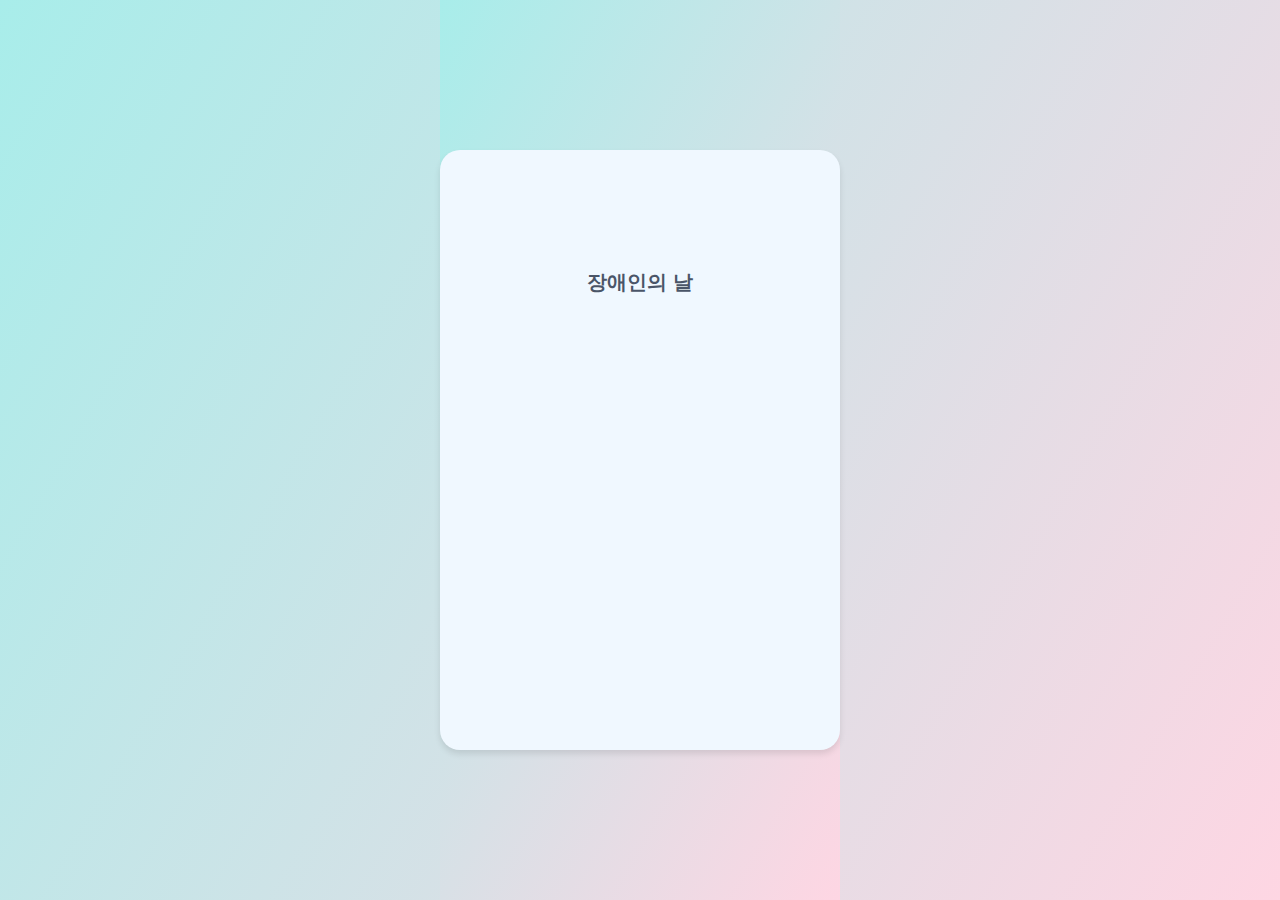
<file: index.html>
<!DOCTYPE html>
<html lang="ko">
<head>
    <meta charset="UTF-8">
    <meta name="viewport" content="width=device-width, initial-scale=1.0"> <!-- 모바일 반응형을 위한 뷰포트 설정 -->
    <title>OX Quiz</title>
    <link rel="stylesheet" href="style.css">
    <style>
     * {
        box-sizing: border-box;
        }
        /* 추가적인 스타일링이 필요한 경우 이곳에 적용 */
    </style>
    </head>
<body>
    <div class="quiz-container">
        <div class="rising-text">라이징 X 시선</div>
        <div class="sub-header">장애인의 날</div>
        <header class="quiz-header">
            <div class="header_OX"></div><div class="header_Quiz">OX 퀴즈</div>
        </header>
        <div class="quote">
            "장애인의 날에 대한 인식을 높이고, 모두가 편안하게 접근할 수 있는 환경을 만들어가요!"
        </div>
        <div class="social-media-links">
            <a href="https://www.instagram.com/hgu_rising/" target="_blank" class="instagram-link">
                <img src="image/instagram.svg" alt="Rising's Instagram">
                <span>라이징</span>
            </a>
            <a href="https://www.instagram.com/hgu_seesun/" target="_blank" class="instagram-link">
                <img src="image/instagram.svg" alt="Seesun's Instagram">
                <span>시선</span>
            </a>
        </div>
        <button class="start-button">Start</button>
        <div class="quiz-question" style="display: none;">
            <div id="question-div">
                <p id="question-text">여기에 문제가 표시됩니다.</p>
            </div>
            <div id="question-images">
                <img src="image/image6.png" id="image6" style="display: none;" alt="Image description for question 6">
                <img src="image/image7.png" id="image7" style="display: none;" alt="Image description for question 7">
                <img src="image/image8.png" id="image8" style="display: none;" alt="Image description for question 8">
                <img src="image/image9.png" id="image9" style="display: none;" alt="Image description for question 9">
                <img src="image/image10.png" id="image10" style="display: none;" alt="Image description for question 10">
            </div>
            <div id="content-div">
                <div id="result-message" style="display: none;"></div>
                <div id="explanation" style="display: none;"></div>
                <div id="big-result" style="display: none; font-size: 96px; text-align: center;"></div>

                <!-- 정답/오답 버튼 컨테이너 -->
                <div class="button-container">
                    <button class="answer-button button" id="true">O</button>
                    <button class="answer-button button" id="false">X</button>
                </div>
            </div>
            <!-- 이전/다음 문제 버튼 컨테이너 -->
            <div id="move-div" class="button-container">
                <!-- <button class="previous-question button" style="display: none;">이전 문제</button> -->
                <button class="next-question button" style="display: none;">다음 문제</button>
                <button class="view-results button" style="display: none;">결과 보기</button>
            </div>
        </div>
        <div class="quiz-results" style="display: none;">
            <p id="final-result">결과가 여기에 표시됩니다.</p>
            <button id="learn-more-button">더 알아보기</button>
        </div>        
        <script src="script.js"></script>
        
    </div>
</body>
</html>
</file>
<file: style.css>
/* {
    box-sizing: border-box;
} */
@media (max-width: 768px) { /* 태블릿과 스마트폰을 위한 설정 */
    .quiz-container {
        width: 100%; /* 화면 너비 전체 사용 */
        max-width: 100%; /* 최대 너비 제한 없음 */
        padding: 10px; /* 패딩 감소 */
        font-size: 16px; /* 전체 글꼴 크기 감소 */
    }

    .button {
        padding: 8px 16px; 
        font-size: 14px;
    }

    #big-result {
        font-size: 48px; 
    }

    .header_OX, .header_Quiz {
        font-size: 20px;
    }
    
    .quiz-header {
        font-size: 1.5em;
    }

    #question-text {
        font-size: 20px;
    }
    
    #result-message {
        font-size: 16px;
    }
}
body, html {
    height: 100%;
    margin: 0;
    font-family: 'Arial', sans-serif;
    background: linear-gradient(120deg, #a8edea 0%, #fed6e3 100%);
    display: flex;
    justify-content: center;
    align-items: center;
    text-align: center;
    animation: backgroundShift 10s ease-in-out infinite;
}
@keyframes backgroundShift {
    0%, 100% {
        background-position: 0 0;
    }
    50% {
        background-position: 100% 100%;
    }
}

.quiz-container {
    background-color: aliceblue;
    border-radius: 20px;
    box-shadow: 0 4px 6px rgba(0, 0, 0, 0.1);
    overflow: hidden;
    padding: 40px;
    width: 100%;
    min-width: 400px;
    max-width: 400px;
    height: 100%;
    min-height: 300px;
    max-height: 600px;

    position: relative;
    box-sizing: border-box; /* 패딩 포함하여 크기 계산 */
    gap: 20px; /* 컨테이너 내 요소들 사이에 공간 추가 */
    display: flex;
    flex-direction: column; /* 자식 요소들을 세로로 정렬 */
    align-items: center; /* 중앙 정렬 */
    justify-content: space-between; /* 공간 분배 */
    /* height: auto; 컨테이너 높이 자동 조절 */
}
.quiz-question {
    display: flex;
    flex-direction: column;
    width: 100%;
    height: 100%; /* 전체 높이 사용 */
    justify-content: flex-start;
    align-items: center;
    margin: 0;
    padding: 0;;
}

#question-div {
    flex: 0 0 auto; /* 높이의 10% 사용 */
    height: fit-content;
}

#content-div {
    position: absolute;
    top: 60px;
    width: 320px;
    flex: 1 1 auto; /* 남은 공간을 모두 사용, 자동 크기 조절 */
    display: flex;
    flex-direction: column;
    align-items: center;
    justify-content: center;
    height: 80%; /* 높이의 80% */
}

#move-div {
    position: absolute; /* 절대 위치 설정 */
    bottom: 0px; /* 컨테이너 하단에서 20px 위에 위치 */
    width: 320px;
    display: flex;
    justify-content: center;
    flex: 0 0 auto; /* 높이의 10% 사용 */
    height: fit-content;
    align-self: flex-end;
}

#question-text, #result-message, #final-result {
    margin-bottom: 20px; /* 각 텍스트 요소 하단 여백 */
}

#result-message {
    display: none;
    font-size: 24px;
    font-weight: bold;
    color: #ffffff;
    padding: 20px;
    border-radius: 10px;
    box-shadow: 0 4px 8px rgba(0, 0, 0, 0.6);
    margin-top: 20px;
    text-align: center;
    width: 80%;
    max-width: 600px;
    transition: background-color 0.5s ease-in-out;
}



#explanation {
    margin-top: 20px; /* 해설 위 여백 */
    background: #e9ecef; /* 배경색 추가 */
    padding: 10px; /* 패딩 추가 */
    border-radius: 5px; /* 모서리 둥글게 */
}

.button-container {
    margin: 20px 0; /* 버튼 컨테이너 상하 여백 증가 */
}

/*첫페이지*/
.start-button, .answer-button, .previous-question, .next-question {
    font-weight: bold; /* 글꼴 굵게 */
    box-shadow: 0 4px 8px rgba(0,0,0,0.2); /* 더 강조된 그림자 효과 */
}
.quote {
    font-size: 18px;
    color: #555;
    text-align: center;
    margin: 20px 0;
    padding: 0 20px;
    opacity: 0;
    animation: fadeIn 2s ease-out forwards;
}
.social-media-links {
    display: flex;
    justify-content: center;
    gap: 20px;
    margin-top: 20px;
}
.social-media-links {
    opacity: 0;
    transform: translateY(20px);
    animation: fadeInUp 0.5s 0.5s forwards ease-out;
}

@keyframes fadeInUp {
    from {
        opacity: 0;
        transform: translateY(20px);
    }
    to {
        opacity: 1;
        transform: translateY(0);
    }
}

/* 시작 버튼 애니메이션 강화 */
.start-button {
    animation: fadeInMoveUp 1s forwards ease-out;
}

@keyframes fadeInMoveUp {
    0% {
        opacity: 0;
        transform: translateY(20px);
    }
    100% {
        opacity: 1;
        transform: translateY(0);
    }
}

/* 정답/오답 버튼 클릭 피드백 강화 */
.answer-button:active {
    transform: scale(0.9);
    box-shadow: 0 2px 4px rgba(0,0,0,0.3);
}
/*인스타 아이콘 파트*/
.instagram-link {
    display: flex;
    align-items: center;
    gap: 10px;
    padding: 8px 16px;
    color: white;
    font-weight: bold;
    border-radius: 5px;
    text-decoration: none;
    background-image: linear-gradient(45deg, #f09433 0%, #e6683c 25%, #dc2743 50%, #cc2366 75%, #bc1888 100%);
    background-size: 300% 300%;
    animation: GradientShift 5s ease infinite;
}

@keyframes GradientShift {
    0%, 100% {
        background-position: 0% 50%;
    }
    50% {
        background-position: 100% 50%;
    }
}

.instagram-link img {
    width: 24px; /* 아이콘 크기 조정 */
}

.instagram-link:hover {
    transform: scale(1.05); /* 약간의 확대로 호버 효과를 나타냅니다. */
}


.instagram-link span {
    display: block; /* 텍스트 위치 조정 */
}

.rising-text {
    font-size: 32px;
    font-weight: bold;
    color: #6b46c1; /* 보라색으로 변경 */
    text-transform: uppercase;
    margin-bottom: 15px;
    opacity: 0;
    animation: fadeIn 1.5s ease-out forwards;
}

@keyframes fadeIn {
    from {
        opacity: 0;
        transform: translateY(-20px);
    }
    to {
        opacity: 1;
        transform: translateY(0);
    }
}

/* 서브 헤더 스타일 */
.sub-header {
    font-size: 20px;
    font-weight: bold;
    color: #4a5568; /* 좀 더 진한 회색 톤 */
    margin-bottom: 25px;
    animation: fadeIn 2s ease-out forwards;
}

/* 퀴즈 헤더 스타일 */
.quiz-header {
    display: flex;
    font-size: 32px;
    background: linear-gradient(to right, #667eea, #764ba2);
    color: white;
    padding: 12px 24px;
    border-radius: 12px;
    box-shadow: 0 6px 10px rgba(0, 0, 0, 0.15);
    margin-bottom: 35px;
    transform: scale(0);
    animation: scaleIn 0.5s 0.5s ease-out forwards;
}

@keyframes scaleIn {
    from {
        transform: scale(0);
    }
    to {
        transform: scale(1);
    }
}

.header_OX {
    font-weight: bold;
    margin-right: 15px;
}

.header_Quiz {
    font-weight: lighter;
}

/* 시작 버튼 스타일 */
.start-button {
    font-size: 22px;
    padding: 12px 35px;
    background-color: #48bb78; /* 더 밝은 녹색으로 초기 설정 */
    color: white;
    border: none;
    border-radius: 8px;
    cursor: pointer;
    transition: background-color 0.3s ease-in-out, transform 0.3s ease;
    transform: translateY(-50px);
    opacity: 0;
    animation: moveUp 0.5s 1s ease-out forwards;
}

@keyframes moveUp {
    from {
        transform: translateY(50px);
        opacity: 0;
    }
    to {
        transform: translateY(0);
        opacity: 1;
    }
}

.start-button:hover {
    background-color: #2f855a; /* 더 진한 녹색으로 변경 */
    transform: translateY(-3px); /* 약간 위로 떠오르는 효과 */
}

.button {
    padding: 10px 20px;
    margin: 10px;
    font-size: 16px;
    border-radius: 5px;
    border: none;
    cursor: pointer;
    transition: background-color 0.3s, transform 0.2s;
}
/* True 버튼 (O) 텍스트 색상 */
#true {
    color: #007bff; /* 하늘색 */
    border: none;
    cursor: pointer;
    transition: color 0.3s, transform 0.2s;
}

#true:hover {
    color: #0056b3; /* 호버 시 조금 더 진한 하늘색 */
    background-color: #85b7ec;
    transform: scale(1.05); /* 버튼이 약간 커지는 효과 */
}

#true:active {
    transform: scale(0.95); /* 클릭할 때 버튼이 약간 작아지는 효과 */
}

/* False 버튼 (X) 텍스트 색상 */
#false {
    color: #dc2743; /* 빨간색 */
    border: none;
    cursor: pointer;
    transition: color 0.3s, transform 0.2s;
}

#false:hover {
    color: crimson; /* 호버 시 조금 더 진한 빨간색 */
    background-color: #fc817c;
    transform: scale(1.05); /* 버튼이 약간 커지는 효과 */
}

#false:active {
    transform: scale(0.95); /* 클릭할 때 버튼이 약간 작아지는 효과 */
}


.button:hover {
    background-color: #555;
    color: #fff;
}

.button:active {
    transform: scale(0.98);
}

/* 정답, 오답 버튼 스타일 */
.answer-button {
    font-size: 30px; /* 글자 크기를 키움 */
    padding: 15px 30px; /* 패딩을 늘려 버튼 크기를 키움 */
    border-radius: 10px; /* 모서리를 둥글게 */
    margin: 5px; /* 버튼 사이의 간격 */
    transition: background-color 0.3s, transform 0.2s; /* 부드러운 색상 및 크기 변화 효과 */
}

.answer-button:hover {
    /* background-color: blanchedalmond; 호버 시 배경 색상 변경 */
    color: #fff; /* 호버 시 글자 색상 변경 */
}
.answer-button:active {
    transform: scale(0.95); /* 클릭 시 버튼을 약간 축소하여 클릭 효과를 줌 */
}

/* 이전, 다음 문제 버튼 스타일 */
.previous-question, .next-question {
    background-color: #007bff;
    color: #ffffff;
}

.previous-question:hover, .next-question:hover {
    background-color: #0056b3;
}

.previous-question:active, .next-question:active {
    background-color: #004085;
}
.button-container {
    display: flex;
    justify-content: center; /* 중앙 정렬 */
    align-items: center; /* 버티컬 중앙 정렬 */
    margin: 10px 0; /* 상하 마진 추가 */
}

.answer-button, .previous-question, .next-question {
    margin: 0 10px; /* 좌우 마진 추가하여 버튼 사이 간격 설정 */
}

#big-result {
    position: fixed;
    top: 50%;
    left: 50%;
    transform: translate(-50%, -50%);
    color: #333; /* 기본 색상 */
    z-index: 10; /* 다른 요소 위에 표시 */
}
#question-images img {
    max-width: 200px;  /* 최대 너비를 200px로 설정 */
    height: auto;  /* 높이는 자동으로 조절 */
    display: block; /* 이미지를 블록 요소로 설정 */
    margin-top: 10px; /* 상하 마진 10px, 좌우 마진은 자동으로 중앙 정렬 */
    margin-bottom: 0%;
    margin-left: auto;
    margin-right: auto;
}
/* 퀴즈 결과 페이지 */
.quiz-results {
    display: flex;
    flex-direction: column;
    align-items: center;
    justify-content: center;
    padding: 40px;
    border-radius: 20px;
    background: linear-gradient(135deg, #6e8efb, #a777e3);
    background-size: cover;
    background-position: center;
    box-shadow: 0 10px 20px rgba(0, 0, 0, 0.25);
    width: 90%;
    max-width: 700px;
    margin: 40px auto;
    border: 1px solid rgba(255, 255, 255, 0.2);
    backdrop-filter: blur(10px);
    transition: all 0.5s ease-in-out;
    overflow: hidden;
    position: relative;
}

.quiz-results::before {
    content: "";
    position: absolute;
    top: 0;
    left: 0;
    right: 0;
    bottom: 0;
    background: rgba(255, 255, 255, 0.1);
    clip-path: circle(150% at top right);
    transition: clip-path 0.5s ease-in-out;
    pointer-events: none;
}

.quiz-results:hover::before {
    clip-path: circle(150% at bottom left);
}

#final-result {
    font-size: 30px;
    font-weight: bold;
    color: #ffffff;
    text-shadow: 0 0 10px rgba(0, 0, 255, 0.7), 0 0 20px rgba(0, 0, 255, 0.6);
    margin-bottom: 30px;
    z-index: 1;
}

#learn-more-button {
    padding: 15px 30px;
    font-size: 18px;
    font-weight: bold;
    background-color: #ff7597;
    color: #ffffff;
    border: none;
    border-radius: 10px;
    cursor: pointer;
    box-shadow: 0 4px 8px rgba(0, 0, 0, 0.2);
    transition: background-color 0.4s ease, transform 0.3s ease, box-shadow 0.3s ease;
    z-index: 2;
}

#learn-more-button:hover {
    background-color: #ff5370;
    transform: scale(1.1);
    box-shadow: 0 12px 24px rgba(0, 0, 0, 0.3);
}

.quiz-results:hover {
    transform: scale(1.04);
    border-color: rgba(255, 255, 255, 0.5);
}

/* 퀴즈 문제 및 컨텐츠 등장 애니메이션 */
.quiz-question {
    display: none; /* 초기 상태에서는 보이지 않음 */
    animation: fadeIn 0.5s forwards; /* 애니메이션 적용 */
}
.view-results {
    font-size: 18px; /* 텍스트 크기 증가 */
    font-weight: bold; /* 굵은 글씨체 */
    color: white; /* 텍스트 색상을 흰색으로 */
    background-color: #4a5568; /* 진한 회색 배경 */
    border: none; /* 테두리 제거 */
    padding: 12px 24px; /* 패딩 추가 */
    border-radius: 8px; /* 모서리 둥글게 처리 */
    box-shadow: 0 4px 8px rgba(0, 0, 0, 0.3); /* 그림자 효과 추가 */
    cursor: pointer; /* 마우스 오버 시 커서 변경 */
    transition: background-color 0.3s, transform 0.2s; /* 배경색과 변형의 부드러운 전환 효과 */
}

.view-results:hover {
    background-color: #2d3748; /* 호버 시 더 어두운 회색으로 변경 */
    transform: scale(1.05); /* 버튼을 약간 확대 */
}

.view-results:active {
    transform: scale(0.95); /* 클릭 시 버튼을 약간 축소 */
}

@keyframes fadeIn {
    from {
        opacity: 0;
        transform: translateY(20px);
    }
    to {
        opacity: 1;
        transform: translateY(0);
    }
}

/* 이미지 등장 애니메이션 */
#question-images img {
    display: none; /* 초기 상태에서는 보이지 않음 */
    animation: fadeInScale 0.5s forwards; /* 애니메이션 적용 */
}

@keyframes fadeInScale {
    from {
        opacity: 0;
        transform: scale(0.8);
    }
    to {
        opacity: 1;
        transform: scale(1);
    }
}

/* 버튼 클릭 피드백 애니메이션 */
.answer-button:active {
    animation: clickFeedback 0.2s ease;
}

@keyframes clickFeedback {
    0% {
        transform: scale(1);
    }
    50% {
        transform: scale(0.95);
    }
    100% {
        transform: scale(1);
    }
}

/* 다음 문제 버튼 및 결과 보기 버튼 등장 */
.next-question, .view-results {
    display: none; /* 초기 상태에서는 보이지 않음 */
    animation: slideInFromRight 0.5s forwards; /* 오른쪽에서 슬라이드 등장 */
}

@keyframes slideInFromRight {
    from {
        opacity: 0;
        transform: translateX(50px);
    }
    to {
        opacity: 1;
        transform: translateX(0);
    }
}
</file>
